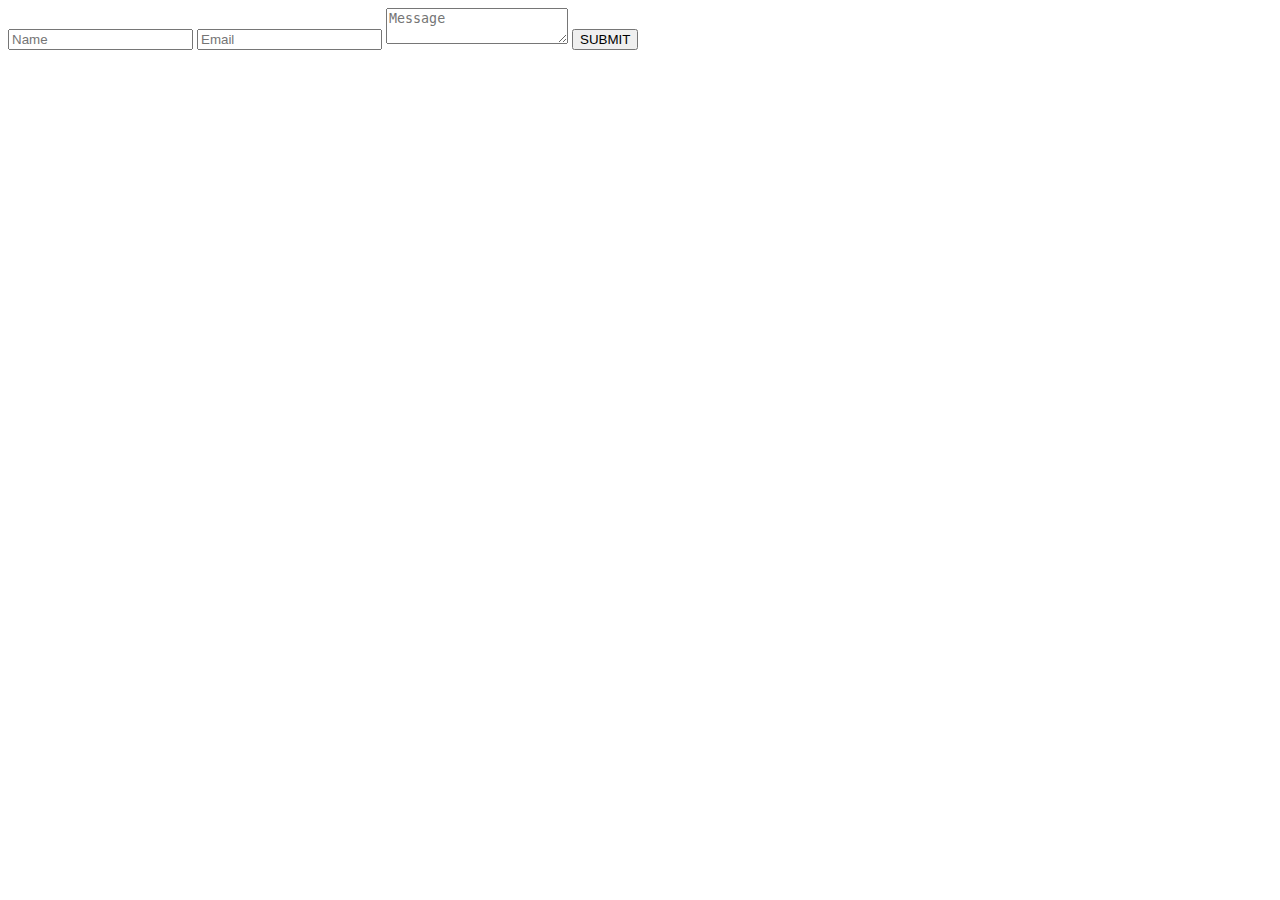
<file: ajax/index.html>
<!DOCTYPE html>
<html>
<head>
<title>AJAX FORM</title>
</head>
<body>

<form action="contact.php" method="post" class="ajax">

	<input type="text" name="name" placeholder="Name">
	<input type="text" name="email" placeholder="Email">
	<textarea name="message" placeholder="Message"></textarea>
	<input type="submit" value="SUBMIT">

</form>

<script src="js/jquery.min.js"></script>
<script src="js/main.js"></script>

</body>

</html>
</file>
